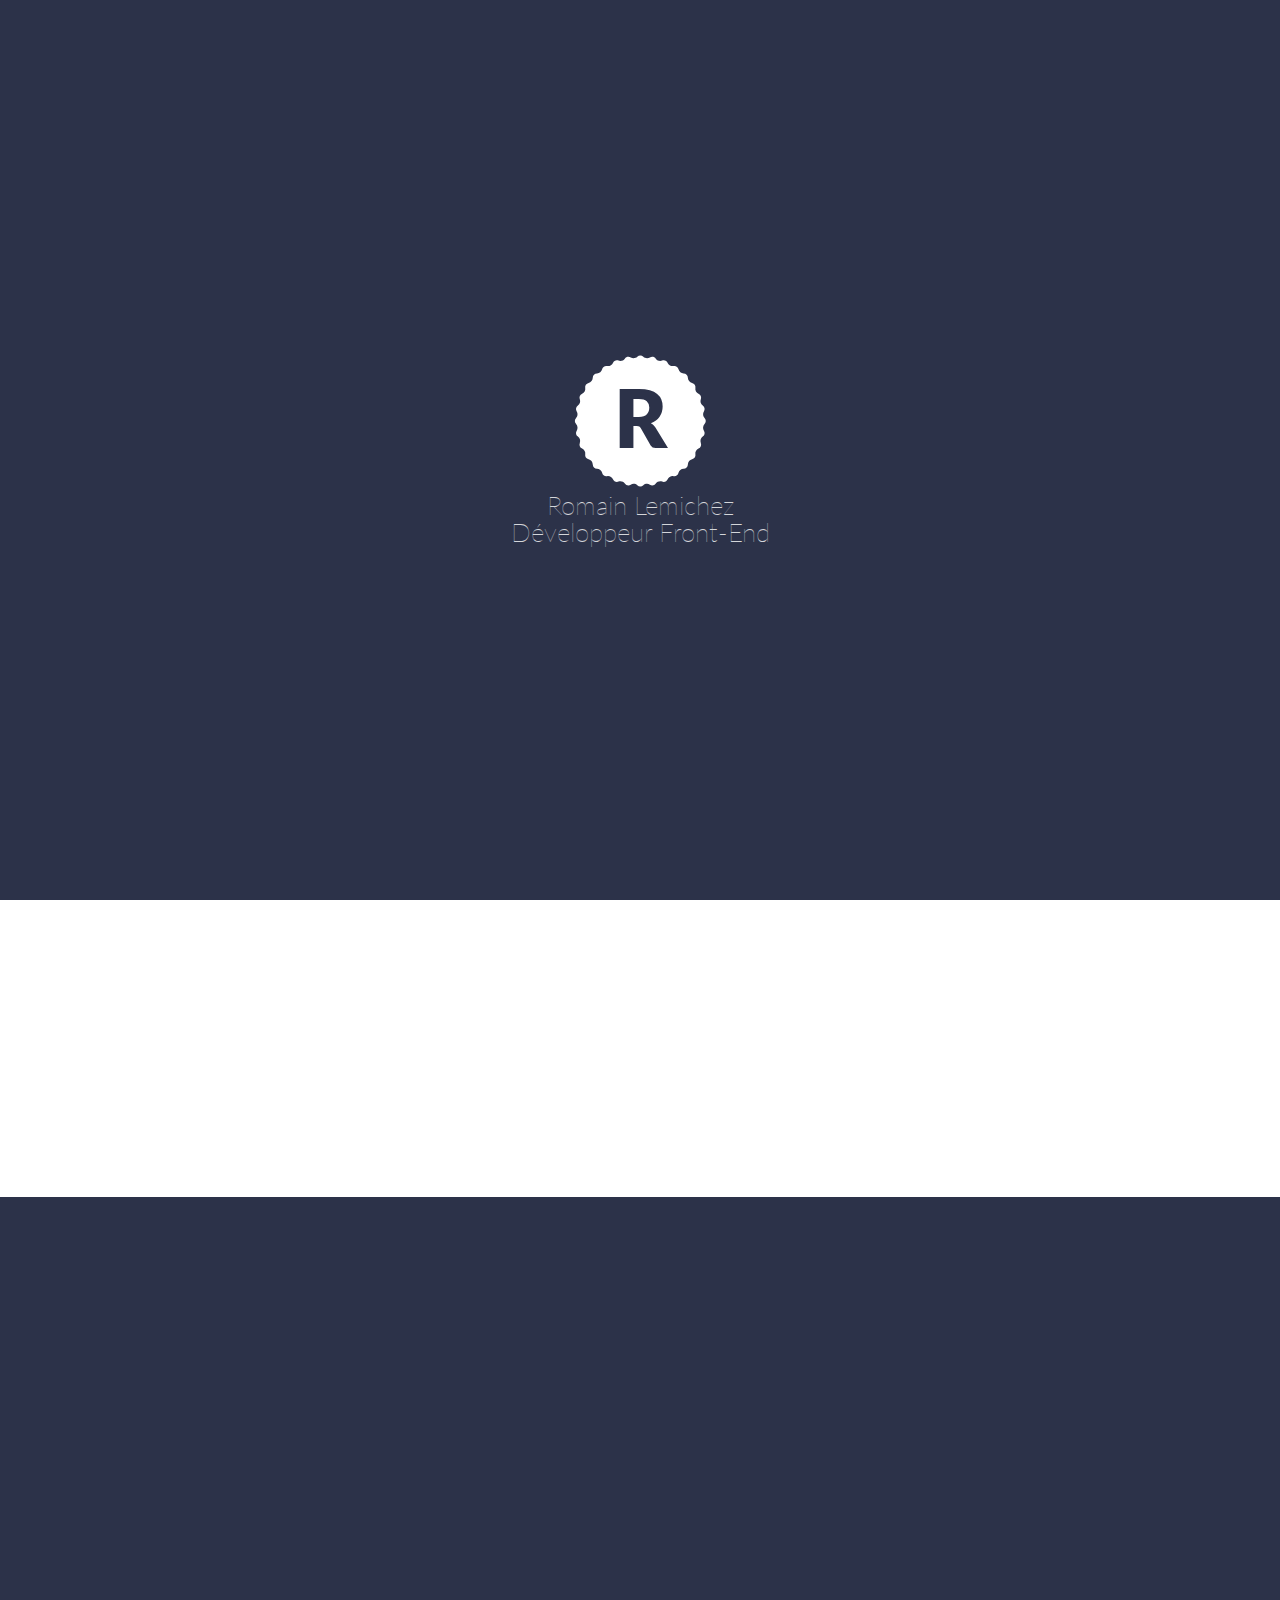
<file: index.html>
﻿<!DOCTYPE html>
<html>
    <head>
        <title>Romain Lemichez - Développeur Front-End Lille</title>
        <meta charset="UTF-8">
        <meta name="description" content="Romain Lemichez, développeur Front-End Lillois, fan de flat design, de scroll infini et de sites biens faits !">
        <meta name="viewport" content="width=device-width, initial-scale=1">
        <link rel="icon" type="image/png" href="img/favicon.PNG" />
        <link href='css/style.min.css' rel='stylesheet' type='text/css'>
        <link href='http://fonts.googleapis.com/css?family=Lato:100,300,400' rel='stylesheet' type='text/css'>
        <!-- Oui, oui, je sais, jQuery pour un simple site One page mais bon j'ai pas le temps :D -->
        <script src="https://ajax.googleapis.com/ajax/libs/jquery/2.1.4/jquery.min.js"></script>
        <script src="js/main.js"></script>
    </head>
    <body>

        <!-- HOME -->
        <div id="home">
            <div id="homeLogo" class="opacity0">
                <svg version="1.1" id="logo_svg" xmlns="http://www.w3.org/2000/svg" xmlns:xlink="http://www.w3.org/1999/xlink" x="0px" y="0px"
                     width="140px" height="140px" viewBox="106 50 200 200" enable-background="new 0 0 300 300" xml:space="preserve">
                    <g>
                        <g>
                            <path class="rotation" fill="#fff" d="M297.296,165.229c-1.859-2.783-1.444-7,0.926-9.369c2.371-2.373,2.371-6.247,0.003-8.615
                                                                  c-2.373-2.371-2.786-6.588-0.926-9.373c1.86-2.784,1.104-6.586-1.681-8.447c-2.786-1.864-4.015-5.919-2.734-9.013
                                                                  c1.283-3.094-0.199-6.677-3.298-7.957c-3.095-1.283-5.091-5.021-4.438-8.306c0.654-3.289-1.497-6.509-4.787-7.164
                                                                  c-3.285-0.655-5.972-3.929-5.972-7.279c0-3.35-2.742-6.09-6.093-6.09c-3.35,0-6.626-2.689-7.28-5.976
                                                                  c-0.651-3.285-3.874-5.438-7.16-4.787c-3.285,0.655-7.021-1.341-8.307-4.438c-1.281-3.094-4.863-4.578-7.962-3.294
                                                                  c-3.093,1.28-7.146,0.05-9.009-2.734c-1.859-2.784-5.663-3.542-8.451-1.681c-2.781,1.86-7,1.445-9.37-0.923
                                                                  c-2.369-2.369-6.243-2.371-8.611,0c-2.371,2.369-6.588,2.784-9.374,0.923c-2.785-1.861-6.587-1.106-8.448,1.678
                                                                  c-1.859,2.788-5.915,4.017-9.013,2.734c-3.093-1.28-6.678,0.203-7.957,3.297c-1.283,3.097-5.02,5.093-8.305,4.438
                                                                  c-3.287-0.652-6.511,1.501-7.164,4.787c-0.655,3.286-3.931,5.976-7.28,5.976s-6.09,2.74-6.09,6.09c0,3.35-2.689,6.625-5.976,7.279
                                                                  c-3.285,0.654-5.438,3.878-4.783,7.164c0.649,3.285-1.347,7.022-4.439,8.306c-3.097,1.28-4.579,4.863-3.297,7.957
                                                                  c1.28,3.094,0.051,7.149-2.734,9.013c-2.784,1.861-3.542,5.663-1.681,8.447c1.86,2.785,1.445,7.002-0.923,9.373
                                                                  c-2.369,2.368-2.369,6.244,0,8.615c2.368,2.369,2.783,6.586,0.923,9.369c-1.861,2.789-1.104,6.588,1.681,8.451
                                                                  c2.785,1.861,4.017,5.918,2.734,9.01c-1.282,3.096,0.2,6.678,3.297,7.961c3.095,1.279,5.091,5.02,4.439,8.305
                                                                  c-0.654,3.285,1.499,6.508,4.783,7.16c3.284,0.656,5.976,3.932,5.976,7.281c0,3.348,2.743,6.092,6.09,6.092
                                                                  c3.353,0,6.629,2.688,7.28,5.971c0.653,3.285,3.877,5.441,7.164,4.787c3.285-0.652,7.021,1.346,8.305,4.439
                                                                  c1.279,3.098,4.864,4.582,7.957,3.297c3.098-1.281,7.151-0.053,9.013,2.736c1.861,2.781,5.663,3.541,8.448,1.678
                                                                  c2.786-1.861,7.003-1.447,9.374,0.922c2.368,2.373,6.242,2.373,8.611,0c2.37-2.369,6.589-2.783,9.37-0.922
                                                                  c2.788,1.863,6.592,1.104,8.451-1.678c1.861-2.789,5.916-4.02,9.009-2.736c3.099,1.285,6.681-0.199,7.962-3.297
                                                                  c1.283-3.094,5.021-5.094,8.307-4.439c3.286,0.654,6.509-1.502,7.162-4.787c0.652-3.283,3.931-5.971,7.278-5.971
                                                                  c3.353,0,6.093-2.742,6.093-6.094c0-3.348,2.687-6.623,5.972-7.279c3.29-0.654,5.441-3.875,4.787-7.16
                                                                  c-0.651-3.285,1.345-7.025,4.438-8.305c3.099-1.283,4.581-4.865,3.298-7.961c-1.28-3.092-0.054-7.148,2.734-9.01
                                                                  C298.403,171.816,299.16,168.018,297.296,165.229L297.296,165.229z"/>
                        </g>
                    </g>
                    <rect x="115.919" y="110.001" fill="none" width="183.537" height="85.917"/>
                    <text id="logo_r" transform="matrix(1 0 0 1 168.875 190.3848)" font-size="115" color="#1c1e26">R</text>
                </svg>
                <h1>
                    Romain Lemichez
                    <br>
                    Développeur Front-End
                </h1>
            </div>
        </div>

        <!-- ABOUT -->
        <div id="about" class="container-fluid">
            <div class="row aboutUp opacity0">
                <div class="col-md-6 col-md-offset-3">
                    <div class="row">
                        <div class="col-md-7">
                            <h4 class="opacity0">DEV <span class="font-light">FRONT END</span></h4>
                            <hr>
                            <div id="presentation">
                                <p class="opacity0">Je m'appelle Romain Lemichez, développeur Front-End sensible au design. Lillois de 23 ans, Je propose aux professionnels mes compétences afin de réaliser des sites webs modernes, intuitifs et performants.
                                </p>
                                <p class="opacity0">J’aime expérimenter les technologies et concevoir une expérience utilisateur forte. Pouvoir repousser les limites d'ergonomies et de conception afin d'obtenir un produit fini original et de qualité.</p>
                                <p class="opacity0">Après avoir passé 1 an au sein de la start up <a target="_blank" href="http://pullmedia.fr">Pull Media</a>, je suis actuellement en poste en tant que développeur front end pour le site <a target="_blank" href="http://auchandrive.fr">auchandrive.fr</a>. </p>
                                <p class="opacity0">Passioné également de développement mobile, je commence à me former en auto-didacte au nouveau langage d'Apple, le Swift où je monte parallélement un blog sur ce nouveau langage, <a target="_blank" href="http://yoswift.fr">yoswift.fr</a></p>
                                <p class="opacity0">Passioné également des nouveaux langages funs, je me forme en auto-ditacte à Angular2 ainsi qu'au nouveau langage d'Apple le Swift.</a></p>
                            </div>
                        </div>

                        <div class="col-md-5 hidden-xs hidden-sm">
                            <div class="profileImage rotate0">
                            </div>
                        </div>
                    </div>
                </div>
            </div>
        </div>

        <!-- SERVICES -->
        <div id="services" class="container-fluid">
            <h3 class="opacity0">SERVICES</h3>
            <div class="row">
                <div class="col-md-10 col-md-offset-1">
                    <div class="service col-md-2 col-md-offset-2">
                        <div class="serviceLogoContainer">
                            <div class="serviceLogo serviceLogo1">
                                <img src="img/designIcon.svg" alt="design icon" class="icon icon1">
                            </div>
                        </div>
                        <h4 class="opacity0">Design</h4>
                        <ul>
                            <li class="opacity0">Expérience utilisateur</li>
                            <li class="opacity0">Responsive</li>
                            <li class="opacity0">Ergonomie</li>
                            <li class="opacity0">SVG</li>
                        </ul>
                    </div>
                    <div class="service col-md-2">
                        <div class="serviceLogoContainer">
                            <div class="serviceLogo serviceLogo1">
                                <img src="img/frontEndIcon.svg" alt="Front end icon" class="icon icon1 frontEndIcon">
                            </div>
                        </div>
                        <h4 class="opacity0">Front-End</h4>
                        <ul>
                            <li class="opacity0">HTML5 / CSS3</li>
                            <li class="opacity0">Bootstrap</li>
                            <li class="opacity0">jQuery</li>
                            <li class="opacity0">Angular2</li>
                            <li class="opacity0">Gulp</li>
                        </ul>
                    </div>
                    <div class="service col-md-2">
                        <div class="serviceLogoContainer">
                            <div class="serviceLogo serviceLogo1">
                                <img src="img/backEndIcon.svg" alt="Back end icon" class="icon icon1 backEndIcon">
                            </div>
                        </div>
                        <h4 class="opacity0">Back-End</h4>
                        <ul>
                            <li class="opacity0">PHP / MySql</li>
                            <li class="opacity0">CodeIgniter</li>
                            <li class="opacity0">Wordpress</li>
			    <li class="opacity0">Drupal</li>
                        </ul>
                    </div>
                    <div class="service col-md-2">
                        <div class="serviceLogoContainer">
                            <div class="serviceLogo serviceLogo1">
                                <img src="img/stratIcon.svg" alt="Strategie icon" class="icon icon1">
                            </div>
                        </div>
                        <h4 class="opacity0">Stratégie</h4>
                        <ul>
                            <li class="opacity0">Agile</li>
                            <li class="opacity0">Objectifs</li>
                            <li class="opacity0">SEO</li>
                            <li class="opacity0">Contraintes</li>
                            <li class="opacity0">Architecture</li>
                        </ul>
                    </div>
                </div>
            </div>
        </div>

        <!-- CONTACT -->
        <div id="contact" class="container-fluid">
            <h3>Contact</h3>
            <a class="mail" href="mailto:lemichez.romain@outlook.com">contact@romainlemichez.com</a>
            <footer>Copyright © <?php echo date('Y'); ?> - Romain Lemichez</footer>
        </div>
    </body>
</html>
</file>
<file: css/style.min.css>
/*!
 * Bootstrap v3.3.4 (http://getbootstrap.com)
 * Copyright 2011-2015 Twitter, Inc.
 * Licensed under MIT (https://github.com/twbs/bootstrap/blob/master/LICENSE)
 *//*!
 * Generated using the Bootstrap Customizer (http://getbootstrap.com/customize/?id=1665ec0d422a299f0073)
 * Config saved to config.json and https://gist.github.com/1665ec0d422a299f0073
 *//*! normalize.css v3.0.2 | MIT License | git.io/normalize */.clear,.clearfix:after,.container-fluid:after,.container:after,.row:after{clear:both}#homeLogo,.alignCenter,body,html{text-align:center}html{-ms-text-size-adjust:100%;-webkit-text-size-adjust:100%;-webkit-tap-highlight-color:transparent}article,aside,details,figcaption,figure,footer,header,hgroup,main,menu,nav,section,summary{display:block}audio,canvas,progress,video{display:inline-block;vertical-align:baseline}audio:not([controls]){display:none;height:0}[hidden],template{display:none}a{background-color:transparent;text-decoration:none}a:active,a:hover{outline:0}abbr[title]{border-bottom:1px dotted}mark{background:#ff0;color:#000}sub,sup{line-height:0;position:relative}sup{top:-.5em}sub{bottom:-.25em}svg:not(:root){overflow:hidden}hr{-moz-box-sizing:content-box;-webkit-box-sizing:content-box;box-sizing:content-box;height:0}pre,textarea{overflow:auto}button,input,optgroup,select,textarea{color:inherit;font:inherit;margin:0}button{overflow:visible}button,select{text-transform:none}button,html input[type=button],input[type=reset],input[type=submit]{-webkit-appearance:button;cursor:pointer}button[disabled],html input[disabled]{cursor:default}button::-moz-focus-inner,input::-moz-focus-inner{border:0;padding:0}input[type=checkbox],input[type=radio]{-webkit-box-sizing:border-box;-moz-box-sizing:border-box;box-sizing:border-box;padding:0}input[type=number]::-webkit-inner-spin-button,input[type=number]::-webkit-outer-spin-button{height:auto}input[type=search]{-webkit-appearance:textfield;-moz-box-sizing:content-box;-webkit-box-sizing:content-box;box-sizing:content-box}input[type=search]::-webkit-search-cancel-button,input[type=search]::-webkit-search-decoration{-webkit-appearance:none}optgroup{font-weight:700}*,:after,:before{-webkit-box-sizing:border-box;-moz-box-sizing:border-box;box-sizing:border-box}body{color:#333}button,input,select,textarea{font-family:inherit;font-size:inherit;line-height:inherit}a:focus,a:hover{color:#23527c;text-decoration:underline}a:focus{outline:dotted thin;outline:-webkit-focus-ring-color auto 5px;outline-offset:-2px}figure{margin:0}.img-responsive{display:block;max-width:100%;height:auto}.img-rounded{border-radius:6px}.img-thumbnail{padding:4px;line-height:1.42857143;background-color:#fff;border:1px solid #ddd;border-radius:4px;-webkit-transition:all .2s ease-in-out;-o-transition:all .2s ease-in-out;transition:all .2s ease-in-out;display:inline-block;max-width:100%;height:auto}#about h4,#about p{-transition:all ease 1.6s}.img-circle{border-radius:50%}.sr-only{position:absolute;width:1px;height:1px;margin:-1px;padding:0;overflow:hidden;clip:rect(0,0,0,0);border:0}.sr-only-focusable:active,.sr-only-focusable:focus{position:static;width:auto;height:auto;margin:0;overflow:visible;clip:auto}.container,.container-fluid{margin-right:auto;margin-left:auto;padding-left:15px;padding-right:15px}#about p,hr{margin-top:15px}[role=button]{cursor:pointer}@media (min-width:768px){.container{width:750px}}@media (min-width:992px){.container{width:970px}}@media (min-width:1200px){.container{width:1170px}}.row{margin-left:-15px;margin-right:-15px}.col-lg-1,.col-lg-10,.col-lg-11,.col-lg-12,.col-lg-2,.col-lg-3,.col-lg-4,.col-lg-5,.col-lg-6,.col-lg-7,.col-lg-8,.col-lg-9,.col-md-1,.col-md-10,.col-md-11,.col-md-12,.col-md-2,.col-md-3,.col-md-4,.col-md-5,.col-md-6,.col-md-7,.col-md-8,.col-md-9,.col-sm-1,.col-sm-10,.col-sm-11,.col-sm-12,.col-sm-2,.col-sm-3,.col-sm-4,.col-sm-5,.col-sm-6,.col-sm-7,.col-sm-8,.col-sm-9,.col-xs-1,.col-xs-10,.col-xs-11,.col-xs-12,.col-xs-2,.col-xs-3,.col-xs-4,.col-xs-5,.col-xs-6,.col-xs-7,.col-xs-8,.col-xs-9{position:relative;min-height:1px;padding-left:15px;padding-right:15px}#about,#services{z-index:2;min-height:100%}.col-xs-1,.col-xs-10,.col-xs-11,.col-xs-12,.col-xs-2,.col-xs-3,.col-xs-4,.col-xs-5,.col-xs-6,.col-xs-7,.col-xs-8,.col-xs-9{float:left}.col-xs-12{width:100%}.col-xs-11{width:91.66666667%}.col-xs-10{width:83.33333333%}.col-xs-9{width:75%}.col-xs-8{width:66.66666667%}.col-xs-7{width:58.33333333%}.col-xs-6{width:50%}.col-xs-5{width:41.66666667%}.col-xs-4{width:33.33333333%}.col-xs-3{width:25%}.col-xs-2{width:16.66666667%}.col-xs-1{width:8.33333333%}.col-xs-pull-12{right:100%}.col-xs-pull-11{right:91.66666667%}.col-xs-pull-10{right:83.33333333%}.col-xs-pull-9{right:75%}.col-xs-pull-8{right:66.66666667%}.col-xs-pull-7{right:58.33333333%}.col-xs-pull-6{right:50%}.col-xs-pull-5{right:41.66666667%}.col-xs-pull-4{right:33.33333333%}.col-xs-pull-3{right:25%}.col-xs-pull-2{right:16.66666667%}.col-xs-pull-1{right:8.33333333%}.col-xs-pull-0{right:auto}.col-xs-push-12{left:100%}.col-xs-push-11{left:91.66666667%}.col-xs-push-10{left:83.33333333%}.col-xs-push-9{left:75%}.col-xs-push-8{left:66.66666667%}.col-xs-push-7{left:58.33333333%}.col-xs-push-6{left:50%}.col-xs-push-5{left:41.66666667%}.col-xs-push-4{left:33.33333333%}.col-xs-push-3{left:25%}.col-xs-push-2{left:16.66666667%}.col-xs-push-1{left:8.33333333%}.col-xs-push-0{left:auto}.col-xs-offset-12{margin-left:100%}.col-xs-offset-11{margin-left:91.66666667%}.col-xs-offset-10{margin-left:83.33333333%}.col-xs-offset-9{margin-left:75%}.col-xs-offset-8{margin-left:66.66666667%}.col-xs-offset-7{margin-left:58.33333333%}.col-xs-offset-6{margin-left:50%}.col-xs-offset-5{margin-left:41.66666667%}.col-xs-offset-4{margin-left:33.33333333%}.col-xs-offset-3{margin-left:25%}.col-xs-offset-2{margin-left:16.66666667%}.col-xs-offset-1{margin-left:8.33333333%}.col-xs-offset-0{margin-left:0}@media (min-width:768px){.col-sm-1,.col-sm-10,.col-sm-11,.col-sm-12,.col-sm-2,.col-sm-3,.col-sm-4,.col-sm-5,.col-sm-6,.col-sm-7,.col-sm-8,.col-sm-9{float:left}.col-sm-12{width:100%}.col-sm-11{width:91.66666667%}.col-sm-10{width:83.33333333%}.col-sm-9{width:75%}.col-sm-8{width:66.66666667%}.col-sm-7{width:58.33333333%}.col-sm-6{width:50%}.col-sm-5{width:41.66666667%}.col-sm-4{width:33.33333333%}.col-sm-3{width:25%}.col-sm-2{width:16.66666667%}.col-sm-1{width:8.33333333%}.col-sm-pull-12{right:100%}.col-sm-pull-11{right:91.66666667%}.col-sm-pull-10{right:83.33333333%}.col-sm-pull-9{right:75%}.col-sm-pull-8{right:66.66666667%}.col-sm-pull-7{right:58.33333333%}.col-sm-pull-6{right:50%}.col-sm-pull-5{right:41.66666667%}.col-sm-pull-4{right:33.33333333%}.col-sm-pull-3{right:25%}.col-sm-pull-2{right:16.66666667%}.col-sm-pull-1{right:8.33333333%}.col-sm-pull-0{right:auto}.col-sm-push-12{left:100%}.col-sm-push-11{left:91.66666667%}.col-sm-push-10{left:83.33333333%}.col-sm-push-9{left:75%}.col-sm-push-8{left:66.66666667%}.col-sm-push-7{left:58.33333333%}.col-sm-push-6{left:50%}.col-sm-push-5{left:41.66666667%}.col-sm-push-4{left:33.33333333%}.col-sm-push-3{left:25%}.col-sm-push-2{left:16.66666667%}.col-sm-push-1{left:8.33333333%}.col-sm-push-0{left:auto}.col-sm-offset-12{margin-left:100%}.col-sm-offset-11{margin-left:91.66666667%}.col-sm-offset-10{margin-left:83.33333333%}.col-sm-offset-9{margin-left:75%}.col-sm-offset-8{margin-left:66.66666667%}.col-sm-offset-7{margin-left:58.33333333%}.col-sm-offset-6{margin-left:50%}.col-sm-offset-5{margin-left:41.66666667%}.col-sm-offset-4{margin-left:33.33333333%}.col-sm-offset-3{margin-left:25%}.col-sm-offset-2{margin-left:16.66666667%}.col-sm-offset-1{margin-left:8.33333333%}.col-sm-offset-0{margin-left:0}}@media (min-width:992px){.col-md-1,.col-md-10,.col-md-11,.col-md-12,.col-md-2,.col-md-3,.col-md-4,.col-md-5,.col-md-6,.col-md-7,.col-md-8,.col-md-9{float:left}.col-md-12{width:100%}.col-md-11{width:91.66666667%}.col-md-10{width:83.33333333%}.col-md-9{width:75%}.col-md-8{width:66.66666667%}.col-md-7{width:58.33333333%}.col-md-6{width:50%}.col-md-5{width:41.66666667%}.col-md-4{width:33.33333333%}.col-md-3{width:25%}.col-md-2{width:16.66666667%}.col-md-1{width:8.33333333%}.col-md-pull-12{right:100%}.col-md-pull-11{right:91.66666667%}.col-md-pull-10{right:83.33333333%}.col-md-pull-9{right:75%}.col-md-pull-8{right:66.66666667%}.col-md-pull-7{right:58.33333333%}.col-md-pull-6{right:50%}.col-md-pull-5{right:41.66666667%}.col-md-pull-4{right:33.33333333%}.col-md-pull-3{right:25%}.col-md-pull-2{right:16.66666667%}.col-md-pull-1{right:8.33333333%}.col-md-pull-0{right:auto}.col-md-push-12{left:100%}.col-md-push-11{left:91.66666667%}.col-md-push-10{left:83.33333333%}.col-md-push-9{left:75%}.col-md-push-8{left:66.66666667%}.col-md-push-7{left:58.33333333%}.col-md-push-6{left:50%}.col-md-push-5{left:41.66666667%}.col-md-push-4{left:33.33333333%}.col-md-push-3{left:25%}.col-md-push-2{left:16.66666667%}.col-md-push-1{left:8.33333333%}.col-md-push-0{left:auto}.col-md-offset-12{margin-left:100%}.col-md-offset-11{margin-left:91.66666667%}.col-md-offset-10{margin-left:83.33333333%}.col-md-offset-9{margin-left:75%}.col-md-offset-8{margin-left:66.66666667%}.col-md-offset-7{margin-left:58.33333333%}.col-md-offset-6{margin-left:50%}.col-md-offset-5{margin-left:41.66666667%}.col-md-offset-4{margin-left:33.33333333%}.col-md-offset-3{margin-left:25%}.col-md-offset-2{margin-left:16.66666667%}.col-md-offset-1{margin-left:8.33333333%}.col-md-offset-0{margin-left:0}}@media (min-width:1200px){.col-lg-1,.col-lg-10,.col-lg-11,.col-lg-12,.col-lg-2,.col-lg-3,.col-lg-4,.col-lg-5,.col-lg-6,.col-lg-7,.col-lg-8,.col-lg-9{float:left}.col-lg-12{width:100%}.col-lg-11{width:91.66666667%}.col-lg-10{width:83.33333333%}.col-lg-9{width:75%}.col-lg-8{width:66.66666667%}.col-lg-7{width:58.33333333%}.col-lg-6{width:50%}.col-lg-5{width:41.66666667%}.col-lg-4{width:33.33333333%}.col-lg-3{width:25%}.col-lg-2{width:16.66666667%}.col-lg-1{width:8.33333333%}.col-lg-pull-12{right:100%}.col-lg-pull-11{right:91.66666667%}.col-lg-pull-10{right:83.33333333%}.col-lg-pull-9{right:75%}.col-lg-pull-8{right:66.66666667%}.col-lg-pull-7{right:58.33333333%}.col-lg-pull-6{right:50%}.col-lg-pull-5{right:41.66666667%}.col-lg-pull-4{right:33.33333333%}.col-lg-pull-3{right:25%}.col-lg-pull-2{right:16.66666667%}.col-lg-pull-1{right:8.33333333%}.col-lg-pull-0{right:auto}.col-lg-push-12{left:100%}.col-lg-push-11{left:91.66666667%}.col-lg-push-10{left:83.33333333%}.col-lg-push-9{left:75%}.col-lg-push-8{left:66.66666667%}.col-lg-push-7{left:58.33333333%}.col-lg-push-6{left:50%}.col-lg-push-5{left:41.66666667%}.col-lg-push-4{left:33.33333333%}.col-lg-push-3{left:25%}.col-lg-push-2{left:16.66666667%}.col-lg-push-1{left:8.33333333%}.col-lg-push-0{left:auto}.col-lg-offset-12{margin-left:100%}.col-lg-offset-11{margin-left:91.66666667%}.col-lg-offset-10{margin-left:83.33333333%}.col-lg-offset-9{margin-left:75%}.col-lg-offset-8{margin-left:66.66666667%}.col-lg-offset-7{margin-left:58.33333333%}.col-lg-offset-6{margin-left:50%}.col-lg-offset-5{margin-left:41.66666667%}.col-lg-offset-4{margin-left:33.33333333%}.col-lg-offset-3{margin-left:25%}.col-lg-offset-2{margin-left:16.66666667%}.col-lg-offset-1{margin-left:8.33333333%}.col-lg-offset-0{margin-left:0}}.clearfix:after,.clearfix:before,.container-fluid:after,.container-fluid:before,.container:after,.container:before,.row:after,.row:before{content:" ";display:table}.center-block{display:block;margin-left:auto;margin-right:auto}.pull-right{float:right!important}.pull-left{float:left!important}.hide{display:none!important}.show{display:block!important}.hidden,.visible-lg,.visible-lg-block,.visible-lg-inline,.visible-lg-inline-block,.visible-md,.visible-md-block,.visible-md-inline,.visible-md-inline-block,.visible-sm,.visible-sm-block,.visible-sm-inline,.visible-sm-inline-block,.visible-xs,.visible-xs-block,.visible-xs-inline,.visible-xs-inline-block{display:none!important}.invisible{visibility:hidden}.text-hide{font:0/0 a;color:transparent;text-shadow:none;background-color:transparent;border:0}#about h4,a,a:hover{color:#2C3249}#about,body{background-color:#FFF}.affix{position:fixed}#about,#homeLogo,#services{position:relative}@-ms-viewport{width:device-width}@media (max-width:767px){.visible-xs{display:block!important}table.visible-xs{display:table}tr.visible-xs{display:table-row!important}td.visible-xs,th.visible-xs{display:table-cell!important}.visible-xs-block{display:block!important}.visible-xs-inline{display:inline!important}.visible-xs-inline-block{display:inline-block!important}}@media (min-width:768px) and (max-width:991px){.visible-sm{display:block!important}table.visible-sm{display:table}tr.visible-sm{display:table-row!important}td.visible-sm,th.visible-sm{display:table-cell!important}.visible-sm-block{display:block!important}.visible-sm-inline{display:inline!important}.visible-sm-inline-block{display:inline-block!important}}@media (min-width:992px) and (max-width:1199px){.visible-md{display:block!important}table.visible-md{display:table}tr.visible-md{display:table-row!important}td.visible-md,th.visible-md{display:table-cell!important}.visible-md-block{display:block!important}.visible-md-inline{display:inline!important}.visible-md-inline-block{display:inline-block!important}}@media (min-width:1200px){.visible-lg{display:block!important}table.visible-lg{display:table}tr.visible-lg{display:table-row!important}td.visible-lg,th.visible-lg{display:table-cell!important}.visible-lg-block{display:block!important}.visible-lg-inline{display:inline!important}.visible-lg-inline-block{display:inline-block!important}.hidden-lg{display:none!important}}@media (max-width:767px){.hidden-xs{display:none!important}}@media (min-width:768px) and (max-width:991px){.hidden-sm{display:none!important}}@media (min-width:992px) and (max-width:1199px){.hidden-md{display:none!important}}.visible-print{display:none!important}@media print{.visible-print{display:block!important}table.visible-print{display:table}tr.visible-print{display:table-row!important}td.visible-print,th.visible-print{display:table-cell!important}}.visible-print-block{display:none!important}@media print{.visible-print-block{display:block!important}}.visible-print-inline{display:none!important}@media print{.visible-print-inline{display:inline!important}}.visible-print-inline-block{display:none!important}@media print{.visible-print-inline-block{display:inline-block!important}.hidden-print{display:none!important}}#homeLogo,article,aside,details,figcaption,figure,footer,header,hgroup,menu,nav,section{display:block}a,abbr,acronym,address,applet,article,aside,audio,b,big,blockquote,body,canvas,caption,center,cite,code,dd,del,details,dfn,div,dl,dt,em,embed,fieldset,figcaption,figure,footer,form,h1,h2,h3,h4,h5,h6,header,hgroup,html,i,iframe,img,ins,kbd,label,legend,li,mark,menu,nav,object,ol,output,p,pre,q,ruby,s,samp,section,small,span,strike,strong,sub,summary,sup,table,tbody,td,tfoot,th,thead,time,tr,tt,u,ul,var,video{margin:0;padding:0;border:0;font:inherit;vertical-align:baseline}#homeLogo h1,body{font-family:lato,sans-serif}body{line-height:1}ol,ul{list-style:none}blockquote,q{quotes:none}blockquote:after,blockquote:before,q:after,q:before{content:'';content:none}table{border-collapse:collapse;border-spacing:0}@-webkit-keyframes rotate{from{-webkit-transform:rotate(0);-moz-transform:rotate(0)}to{-webkit-transform:rotate(360deg);-moz-transform:rotate(360deg)}}body,html{height:100%}.opacity0{opacity:0}#home,.opacity1{opacity:1}.rotation{-webkit-animation:rotate 72s linear 0s infinite;-webkit-transform-origin:center}.rotate0{-ms-transform:translateX(250px) rotate(30deg);-webkit-transform:translateX(250px) rotate(30deg);transform:translateX(250px) rotate(30deg)}.rotate1{-ms-transform:translateX(0) rotate(0);-webkit-transform:translateX(0) rotate(0);transform:translateX(0) rotate(0)}.font-light{font-weight:300}#home{z-index:3;-webkit-transition:all ease 1s;-moz-transition:all ease 1s;-ms-transition:all ease 1s;-transition:all ease 1s;transition:all ease 1s;position:absolute;background-color:#2C3249;height:100%;width:100%}.home1{top:0}.home2{top:-100%}#homeLogo{-webkit-transition:all ease 5s;-moz-transition:all ease 5s;-ms-transition:all ease 5s;-transition:all ease 5s;transition:all ease 5s;margin:0 auto;top:calc(50% - 100px);color:#FFF}#homeLogo h1{font-size:26px;font-weight:100;line-height:27px;opacity:.8}#logo_r{font-family:lato;font-weight:800;fill:#2C3249}#contact h3,#services h3{font-family:lato,sans-serif}#about{margin-top:100px}#about h4{-webkit-transition:all ease 1.6s;-moz-transition:all ease 1.6s;-ms-transition:all ease 1.6s;transition:all ease 1.6s;font-size:30px;font-weight:700;padding-top:40px}#about p{-webkit-transition:all ease 1.6s;-moz-transition:all ease 1.6s;-ms-transition:all ease 1.6s;transition:all ease 1.6s;color:#676767;line-height:22px;font-size:16px;font-weight:400}hr{border:0;margin-bottom:0;border-top:1px solid #2C3249;width:56px;float:left}#about .aboutUp{-webkit-transition:all ease 1s;-moz-transition:all ease 1s;-ms-transition:all ease 1s;-transition:all ease 1s;transition:all ease 1.8s;text-align:left;margin:200px auto 250px}#contact footer,#contact h3{text-align:center;color:#2C3249}#about .aboutUp #presentation{margin-top:33px}#about .aboutUp .profileImage{-webkit-transition:all ease 1.2s;-moz-transition:all ease 1.2s;-ms-transition:all ease 1.2s;-transition:all ease 1.2s;transition:all ease 1.2s;background:url(../img/profil.png) no-repeat;filter:grayscale(100%);-webkit-filter:grayscale(90%);-moz-filter:grayscale(90%);-ms-filter:grayscale(90%);-o-filter:grayscale(90%);height:180px;width:180px;border-radius:200px;border:2px solid #2C3249;margin:170px auto 0;box-shadow:3px 2px #D5D5D5}#about .aboutDown{-webkit-transition:all ease 1s;-moz-transition:all ease 1s;-ms-transition:all ease 1s;-transition:all ease 1s;transition:all ease 1s;margin:120px 0 200px}#services{color:#FFF;background-color:#2C3249;margin-bottom:400px}#services h3{-webkit-transition:all ease 1.8s;-moz-transition:all ease 1.8s;-ms-transition:all ease 1.8s;-transition:all ease 1.8s;transition:all ease 1.8s;text-align:center;color:#FFF;font-weight:700;font-size:40px;padding:100px 0}#services .service{margin-bottom:50px}#services .service .serviceLogoContainer{margin:0 auto;line-height:150px}#services .service .serviceLogo{vertical-align:middle;display:inline-block;-webkit-transition:all ease-out .6s;-moz-transition:all ease-out .6s;-ms-transition:all ease-out .6s;-transition:all ease-out .6s;transition:all ease-out .6s;background-color:#FFF;border-radius:200px}#services .service h4,#services .service li{-webkit-transition:all ease .8s;-moz-transition:all ease .8s;-ms-transition:all ease .8s;-transition:all ease .8s;color:#FFF}#services .service h4{transition:all ease .8s;font-variant:small-caps;font-size:35px;padding:20px 0 15px;font-weight:700}#services .service li{transition:all ease .8s;font-size:17px;padding-top:10px;list-style-type:none;font-weight:500;line-height:17px}#services .service .serviceLogo1{height:0;width:0;line-height:0}#services .service .serviceLogo2{height:135px;width:135px;line-height:135px}#services .service .icon{-webkit-transition:all ease .6s;-moz-transition:all ease .6s;-ms-transition:all ease .6s;-transition:all ease .6s;transition:all ease .6s;vertical-align:middle;display:inline-block;position:relative}#services .service .icon1{opacity:.8;width:0;height:0}#services .service .icon2{opacity:1;width:68px;height:68px}#services .service .backEndIcon.icon2,#services .service .frontEndIcon.icon2{opacity:1;width:100px;height:100px}#services .service .icon:hover{transform:scale(1.15)}#contact{z-index:1;position:fixed;width:100%;min-height:400px;bottom:0;background-color:#FFF}#contact h3{-webkit-transition:all ease 1.3s;-moz-transition:all ease 1.3s;-ms-transition:all ease 1.3s;-transition:all ease 1.3s;transition:all ease 1.3s;font-weight:700;font-size:45px;padding:100px 0 10px}#contact .mail{text-decoration:none;color:#2C3249;font-size:30px;font-weight:300;word-wrap:break-word}#contact footer{position:absolute;bottom:0;width:calc(100% - 15px);padding:10px 0;font-size:13px}#page404{background-color:#2C3249;height:100%}#page404 h2{padding-top:300px;color:#fff;font-size:70px}#page404 a{line-height:40px;font-size:15px;color:#fff}@media (max-width:992px){#about .aboutUp{margin:30px auto 35px}#services{margin-bottom:0}#contact{position:relative}}
</file>
